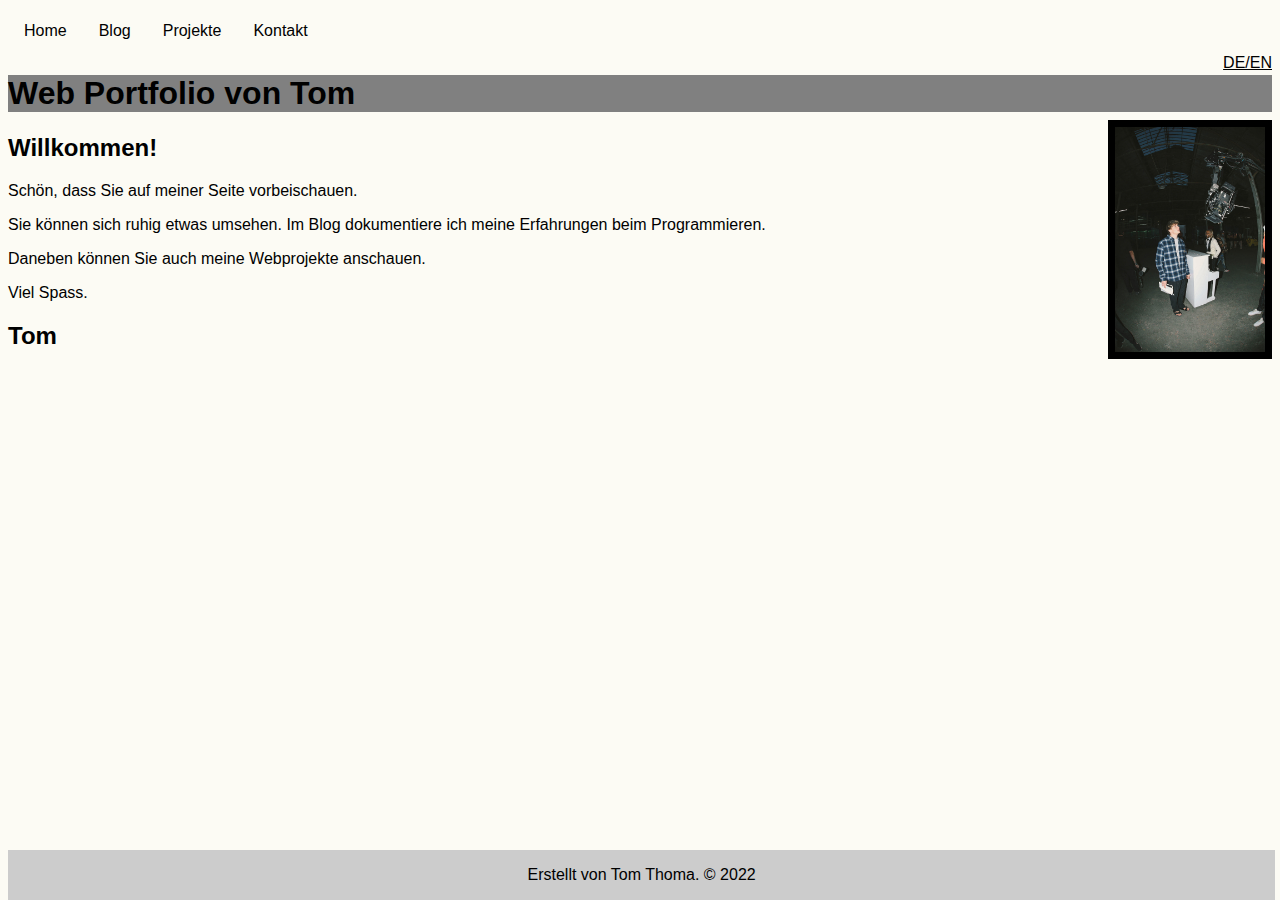
<file: index.html>
<!DOCTYPE html>
<html lang="en">
<head>
    <meta charset="UTF-8">
    <meta http-equiv="X-UA-Compatible" content="IE=edge">
    <meta name="viewport" content="width=device-width, initial-scale=1.0">
    <link rel="stylesheet" href="style.css">
    <title>Tom</title>

    <link rel="icon" type="image/png" href="img/logo2.png">
</head>
<body>


<nav>
    <ul>
      <li><a href="">Home</a></li>
      <li><a href="/blog/index.html">Blog</a></li>
      <li><a href="/blog/erster-eintrag/index.html">Projekte</a></li>
      <li><a href="/blog/zweiter-eintrag/index.html">Kontakt</a></li>
      
    </ul>
    <a href="indexE.html" id="sprache">DE/EN</a>
</nav>

<main>
    <h1>Web Portfolio von Tom</h1>

    <h2>Willkommen!</h2>
    <p>Schön, dass Sie auf meiner Seite vorbeischauen.</p>
    <p>Sie können sich ruhig etwas umsehen. Im Blog dokumentiere ich meine Erfahrungen beim Programmieren. </p>
    <p>Daneben können Sie auch meine Webprojekte anschauen.</p>
    <p>Viel Spass.</p>
    <h2>Tom</h2>
    
    <img src="img/cole.png" alt="es geht nicht" id="bild">

</main>    
</body>

<footer>
  <p>Erstellt von Tom Thoma. © 2022</p>
</footer>
</html>
</file>
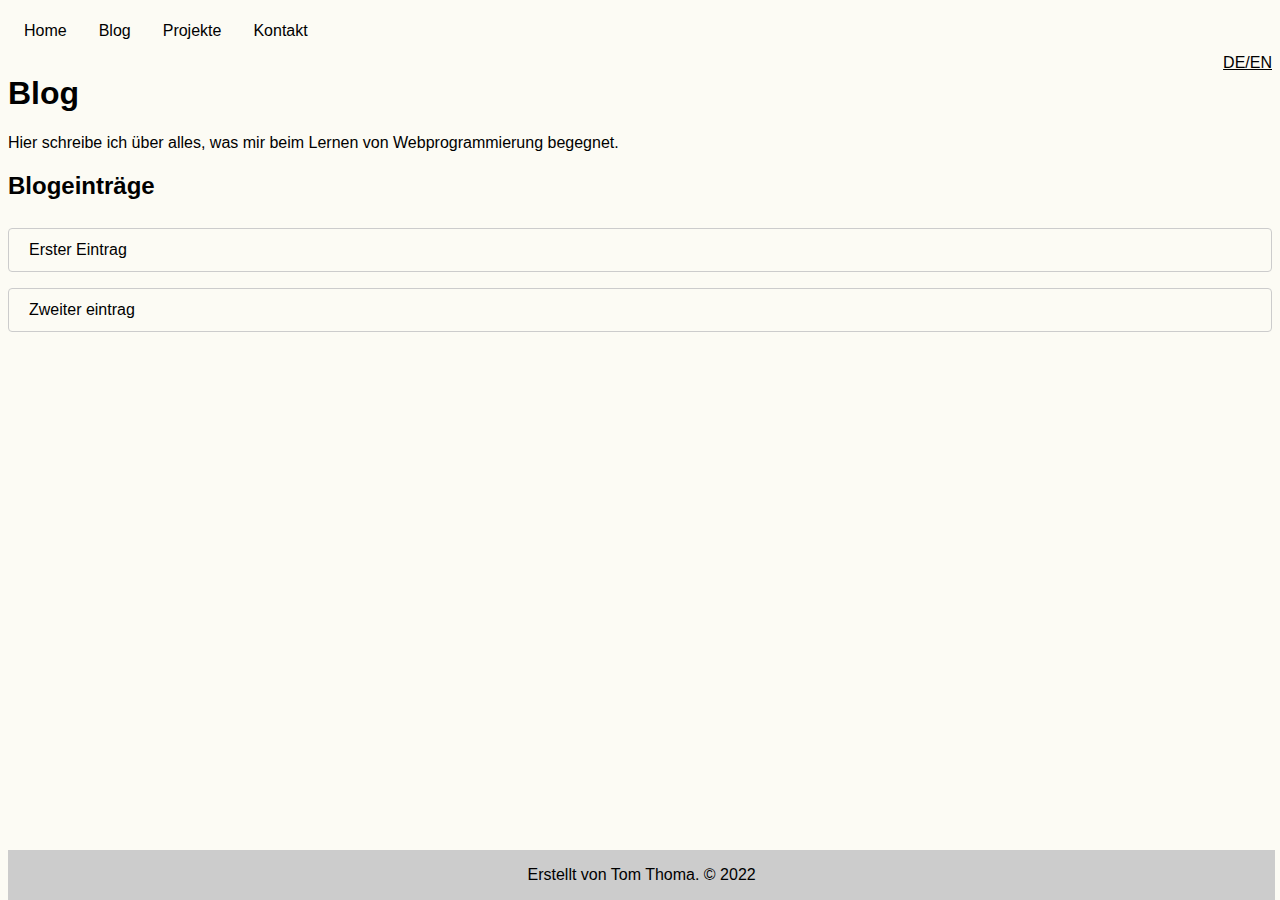
<file: blog/index.html>
<!DOCTYPE html>

<html>
  <head>
    <meta charset="utf-8">
    <title>Blog - Web Portfolio von Tom</title>
    <link rel="stylesheet" href="style4.css">
    <link rel="icon" type="image/png" href="/img/logo2.png">
  </head>
  <body>
    <nav>
      <ul>
        <li><a href="/index.html">Home</a></li>
        <li><a href="">Blog</a></li>
        <li><a href="/blog/erster-eintrag/index.html">Projekte</a></li>
        <li><a href="/blog/zweiter-eintrag/index.html">Kontakt</a></li>
        
      </ul>
      <a href="blogE.html" id="sprache">DE/EN</a>
    </nav>

    <main>
      <h1 class="title">Blog</h1>

      <p>Hier schreibe ich über alles, was mir beim Lernen von Webprogrammierung begegnet.</p>

      <h2>Blogeinträge</h2>

      <!-- Hier kommt eine Liste mit allen Blogeinträgen. -->


      <a href="/blog/einträge/eintrag.html" class="liste">Erster Eintrag</a>
      <br>
      <a href="/blog/einträge/eintrag2.html" class="liste">Zweiter eintrag</a>
      <br>
    </main>

  </body>
  
  <footer>
    <p>Erstellt von Tom Thoma. © 2022</p>
  </footer>

</html>
</file>
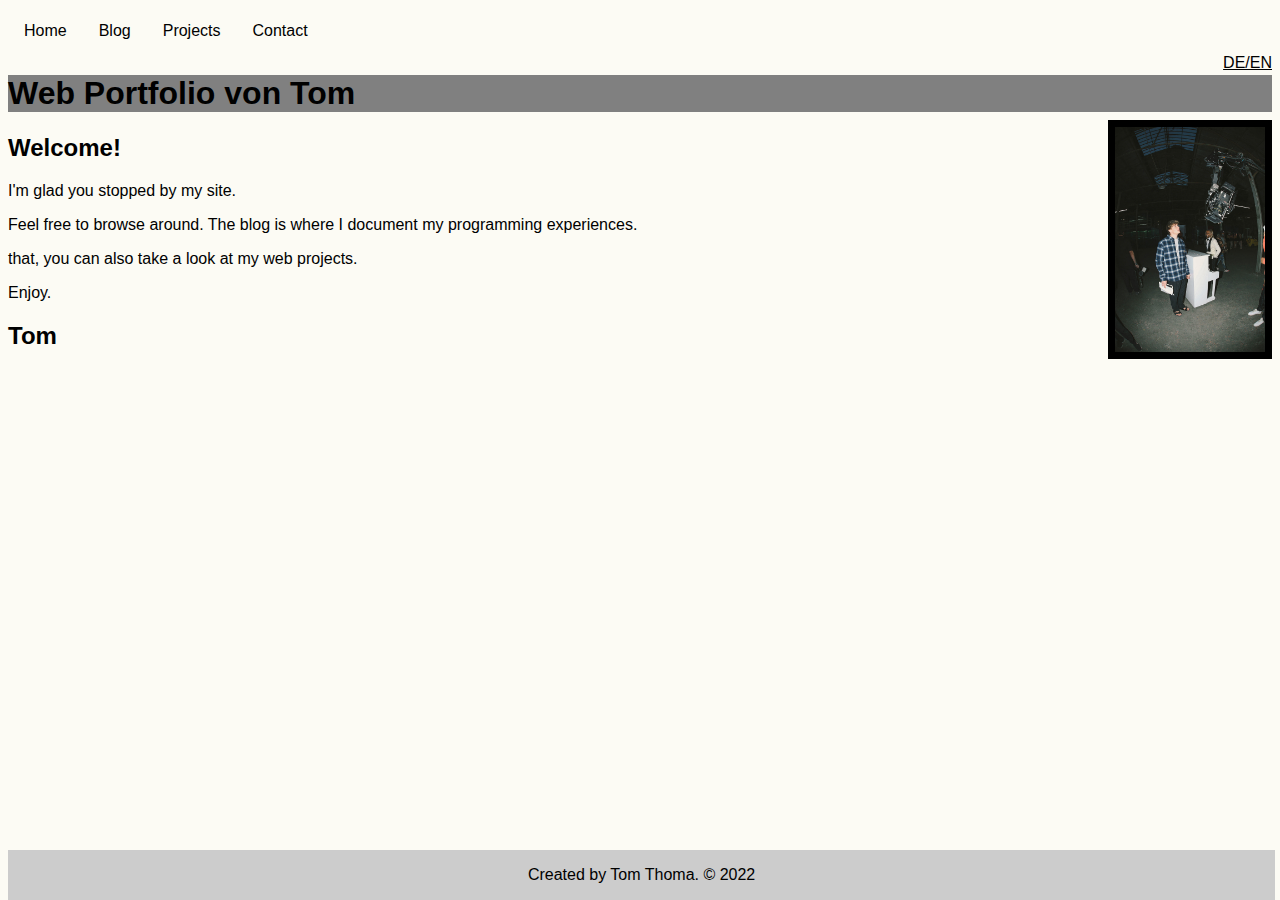
<file: indexE.html>
<!DOCTYPE html>
<html lang="en">
<head>
    <meta charset="UTF-8">
    <meta http-equiv="X-UA-Compatible" content="IE=edge">
    <meta name="viewport" content="width=device-width, initial-scale=1.0">
    <link rel="stylesheet" href="style.css">
    <title>Tom</title>
    <link rel="icon" type="image/png" href="img/logo2.png">
</head>
<body>

  <nav>
    <ul>
      <li><a href="">Home</a></li>
      <li><a href="/blog/blogE.html">Blog</a></li>
      <li><a href="/blog/erster-eintrag/projekteE.html">Projects</a></li>
      <li><a href="/blog/zweiter-eintrag/kontaktE.html">Contact</a></li>
    </ul>

    <a href="index.html" id="sprache">DE/EN</a>
  </nav>
  
  <main>
    <h1>Web Portfolio von Tom</h1>

    <h2>Welcome!</h2>
    <p>I'm glad you stopped by my site.</p>
    <p>Feel free to browse around. The blog is where I document my programming experiences.</p>
    <p>that, you can also take a look at my web projects.</p>
    <p>Enjoy.</p>

    <h2>Tom</h2>
    
    <img src="img/cole.png" alt="es geht nicht" id="bild">

  </main>
    
</body>

<footer>
  <p>Created by Tom Thoma. © 2022</p>
</footer>
</html>
</file>
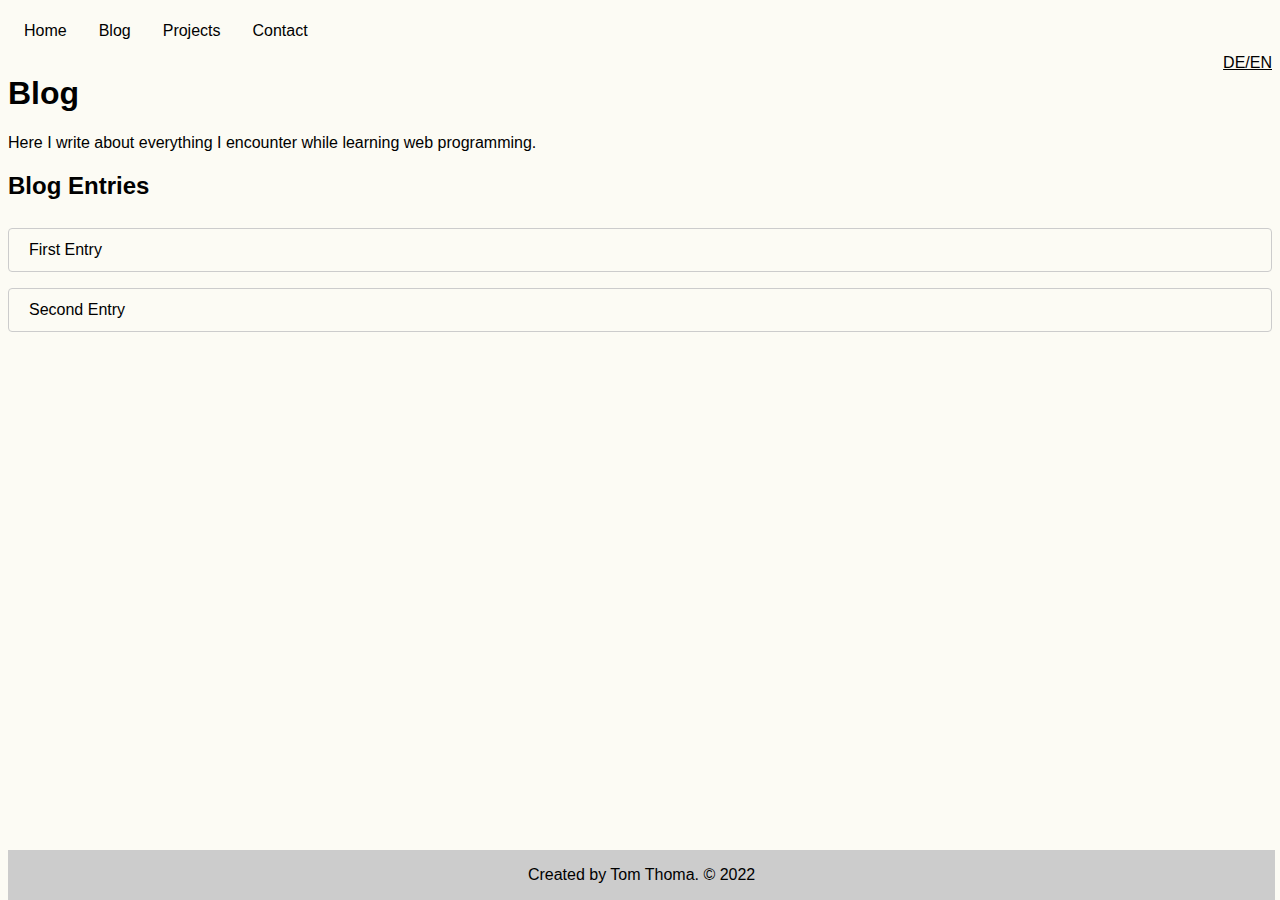
<file: blog/blogE.html>
<!DOCTYPE html>

<html>
  <head>
    <meta charset="utf-8">
    <title>Tom</title>
    <link rel="stylesheet" href="style4.css">
    <link rel="icon" type="image/png" href="/img/logo2.png">
  </head>
  <body>
    <nav>
      <ul>
        <li><a href="/indexE.html">Home</a></li>
        <li><a href="">Blog</a></li>
        <li><a href="/blog/erster-eintrag/projekteE.html">Projects</a></li>
        <li><a href="/blog/zweiter-eintrag/kontaktE.html">Contact</a></li>
        
      </ul>
      <a href="index.html" id="sprache">DE/EN</a>
    </nav>

    <main>
      <h1 class="title">Blog</h1>

      <p>Here I write about everything I encounter while learning web programming.</p>
      

      <h2>Blog Entries</h2>

      <!-- Hier kommt eine Liste mit allen Blogeinträgen. -->

      
      <a href="/blog/einträge/eintragE.html" class="liste">First Entry</a>
      <br>
      <a href="/blog/einträge/eintrag2E.html" class="liste">Second Entry</a>
      

      
      
    </main>

  </body>

  <footer>
    <p>Created by Tom Thoma. © 2022</p>
  </footer>

</html>
</file>
<file: style.css>
h1{
    background-color: grey;
}

body{
  background-color: #FCFBF4;
}

*{
  font-family: Arial;
}


#neu{
    color: green;
    font-size: 30px;
}


ul {
  list-style-type: none;
  margin: 0;
  padding: 0;
  overflow: hidden;
  background-color: #FCFBF4;
  font-family: Arial;
}

li {
  float: left;
}

li a {
  display: block;
  color: black;
  text-align: center;
  padding: 14px 16px;
  text-decoration: none;
}


li a:hover {
  background-color: #ccc;
}

#bild{
  border: 7px solid; 
  width: 150px;
  float: right;
  margin-top: -250px;
}

#link{
  font-family: Arial, Helvetica, sans-serif;
  text-decoration: none;
  color: #333;
}

#sprache{
  color: black;
  float: right;
}

footer{
  
  position: absolute;
  bottom: 0;
  width: 99%;
  text-align: center;
  background-color: #ccc;
}


div {
  border-radius: 5px;
  background-color: #f2f2f2;
  padding: 20px;
}
</file>
<file: blog/style4.css>
ul {
  list-style-type: none;
  margin: 0;
  padding: 0;
  overflow: hidden;
  background-color: #FCFBF4;
  font-family: Arial;
}


li {
  float: left;
}

li a {
  display: block;
  color: black;
  text-align: center;
  padding: 14px 16px;
  text-decoration: none;
}


li a:hover {
  background-color: #ccc;
}

*{
  font-family: Arial;
}

body{
  background-color: #FCFBF4;
}

#sprache{
  color: black;
  float: right;
}

footer{
  position: absolute;
  bottom: 0;
  width: 99%;
  text-align: center;
  background-color: #ccc;
}

div {
  border-radius: 5px;
  background-color: #f2f2f2;
  padding: 20px;
}

.liste {
  width: 100%;
  padding: 12px 20px;
  margin: 8px 0;
  display: inline-block;
  border: 1px solid #ccc;
  border-radius: 4px;
  box-sizing: border-box;
  text-decoration: none;
  color: black;
}
</file>
